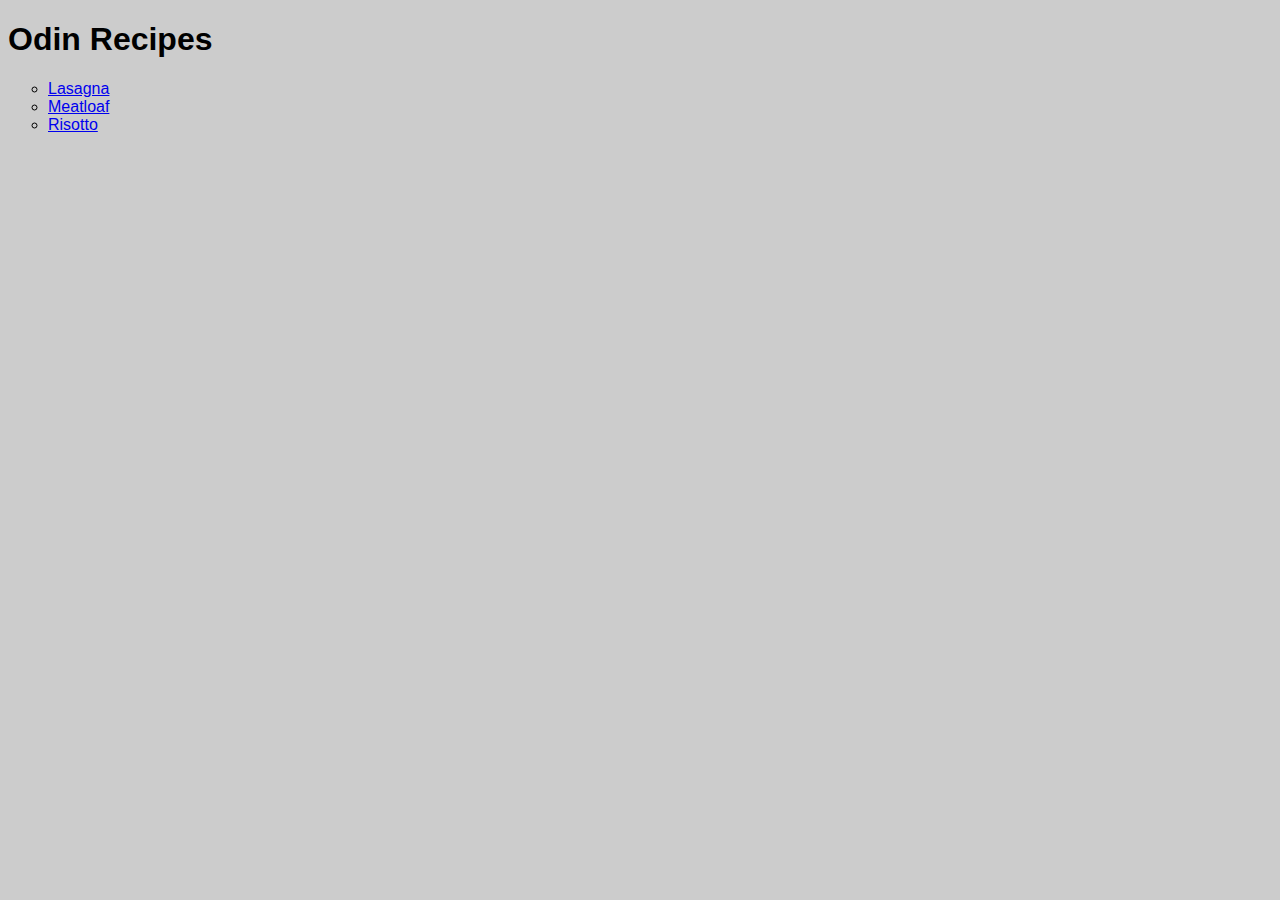
<file: index.html>
<!DOCTYPE html>
<html lang="en">
    <head>
        <meta charset="utf-8">
        <title>Odin Recipes</title>
        <link rel="stylesheet" href="./css/styles.css">
    </head>
    <body>
        <h1>Odin Recipes</h1>
        <ul>
            <li><a href="./recipes/lasagna.html">Lasagna</a></li>
            <li><a href="./recipes/meatloaf.html">Meatloaf</a></li>
            <li><a href="./recipes/risotto.html">Risotto</a></li>
        </ul>
    </body>
</html>
</file>
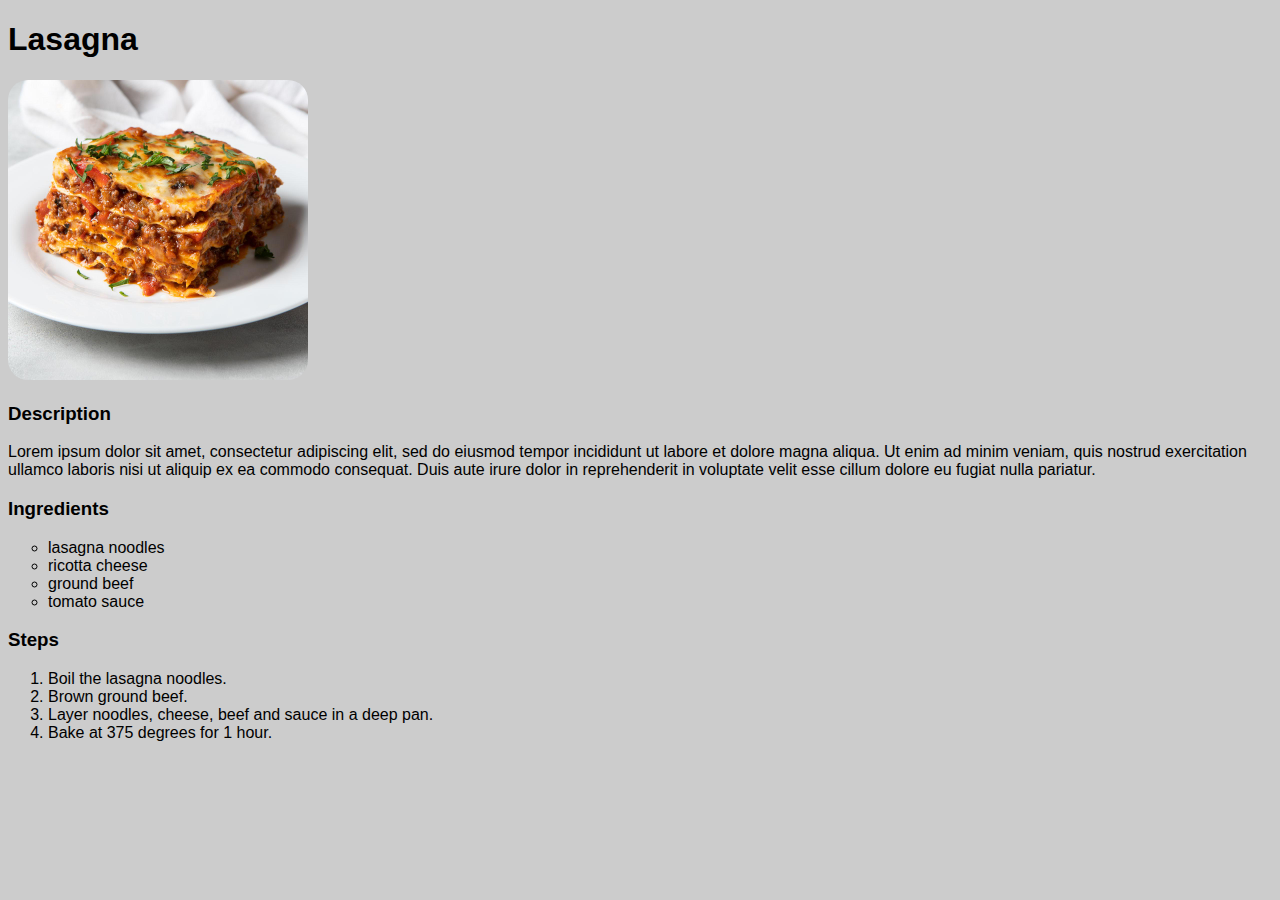
<file: recipes/lasagna.html>
<!DOCTYPE html>
<html lang="en">
<head>
    <meta charset="UTF-8">
    <title>Lasagna</title>
    <link rel="stylesheet" href="../css/styles.css">
</head>
<body>
    <h1>Lasagna</h1>
    <img class="recipe-img" src="../images/lasagna.jpg" alt="image of beef lasagna">
    <h3>Description</h3>
    <p>Lorem ipsum dolor sit amet, consectetur adipiscing elit, sed do eiusmod tempor incididunt ut labore et dolore magna aliqua. Ut enim ad minim veniam, quis nostrud exercitation ullamco laboris nisi ut aliquip ex ea commodo consequat. Duis aute irure dolor in reprehenderit in voluptate velit esse cillum dolore eu fugiat nulla pariatur.</p>
    <h3>Ingredients</h3>
    <ul>
        <li>lasagna noodles</li>
        <li>ricotta cheese</li>
        <li>ground beef</li>
        <li>tomato sauce</li>
    </ul>
    <h3>Steps</h3>
    <ol>
        <li>Boil the lasagna noodles.</li>
        <li>Brown ground beef.</li>
        <li>Layer noodles, cheese, beef and sauce in a deep pan.</li>
        <li>Bake at 375 degrees for 1 hour.</li>
    </ol>
</body>
</html>
</file>
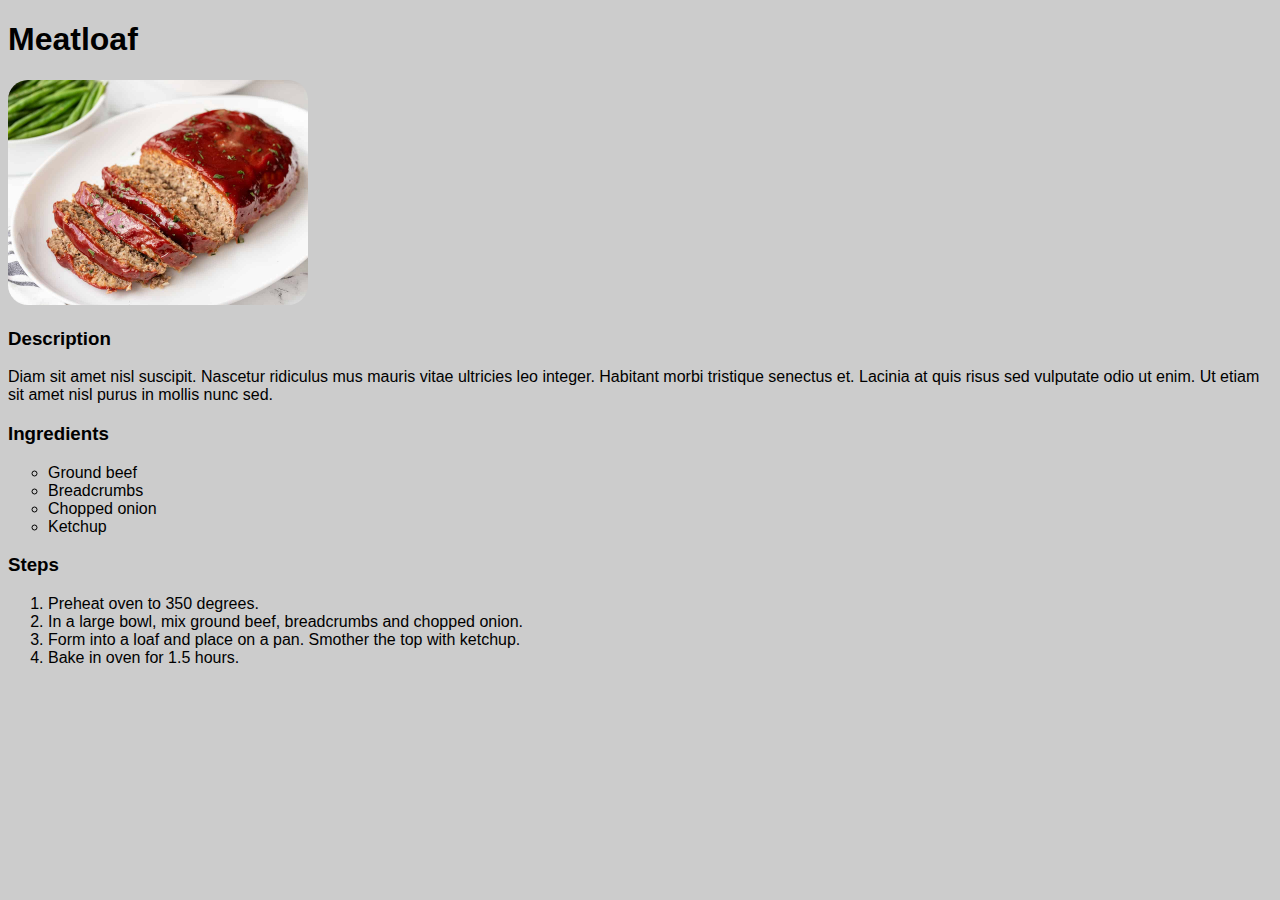
<file: recipes/meatloaf.html>
<!DOCTYPE html>
<html lang="en">
    <head>
        <meta charset="utf-8">
        <title>Meatloaf</title>
        <link rel="stylesheet" href="../css/styles.css">
    </head>
    <body>
        <h1>Meatloaf</h1>
        <img class="recipe-img" src="../images/meatloaf.jpg">
        <h3>Description</h3>
        <p>Diam sit amet nisl suscipit. Nascetur ridiculus mus mauris vitae ultricies leo integer. Habitant morbi tristique senectus et. Lacinia at quis risus sed vulputate odio ut enim. Ut etiam sit amet nisl purus in mollis nunc sed.</p>
        <h3>Ingredients</h3>
        <ul>
            <li>Ground beef</li>
            <li>Breadcrumbs</li>
            <li>Chopped onion</li>
            <li>Ketchup</li>
        </ul>
        <h3>Steps</h3>
        <ol>
            <li>Preheat oven to 350 degrees.</li>
            <li>In a large bowl, mix ground beef, breadcrumbs and chopped onion.</li>
            <li>Form into a loaf and place on a pan. Smother the top with ketchup.</li>
            <li>Bake in oven for 1.5 hours.</li>
        </ol>
    </body>
</html>
</file>
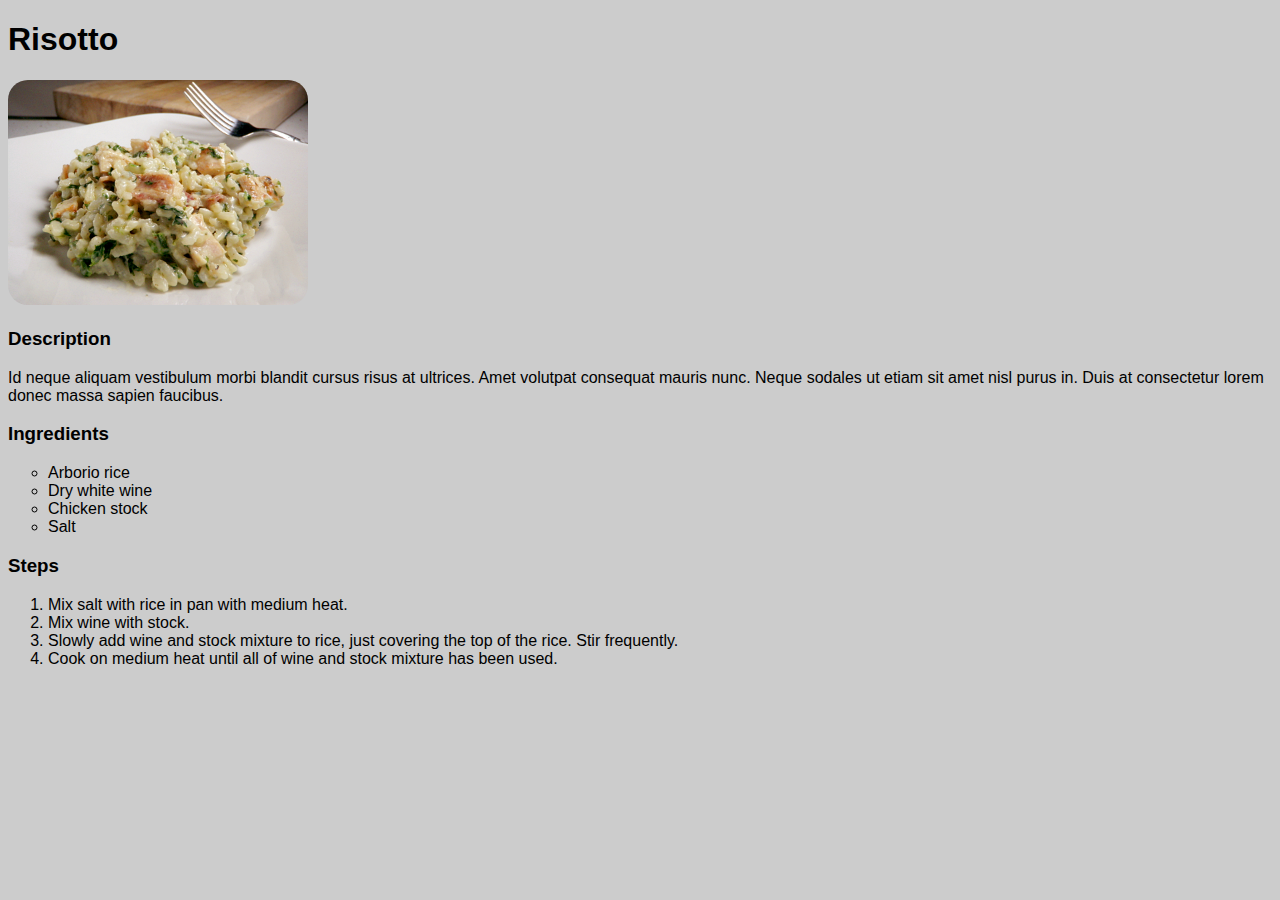
<file: recipes/risotto.html>
<!DOCTYPE html>
<html lang="en">
    <head>
        <meta charset="utf-8">
        <title>Risotto</title>
        <link rel="stylesheet" href="../css/styles.css">
    </head>
    <body>
        <h1>Risotto</h1>
        <img class="recipe-img" src="../images/risotto.png">
        <h3>Description</h3>
        <p>Id neque aliquam vestibulum morbi blandit cursus risus at ultrices. Amet volutpat consequat mauris nunc. Neque sodales ut etiam sit amet nisl purus in. Duis at consectetur lorem donec massa sapien faucibus.</p>
        <h3>Ingredients</h3>
        <ul>
            <li>Arborio rice</li>
            <li>Dry white wine</li>
            <li>Chicken stock</li>
            <li>Salt</li>
        </ul>
        <h3>Steps</h3>
        <ol>
            <li>Mix salt with rice in pan with medium heat.</li>
            <li>Mix wine with stock.</li>
            <li>Slowly add wine and stock mixture to rice, just covering the top of the rice. Stir frequently.</li>
            <li>Cook on medium heat until all of wine and stock mixture has been used.</li>
        </ol>
    </body>
</html>
</file>
<file: css/styles.css>
* {
    background-color: #CCCCCC;
    font-family: Verdana, Geneva, Tahoma, sans-serif;
}

.recipe-img {
    height: auto;
    width: 300px;
    border-radius: 20px;
}

ul {
    list-style-type: circle;
}
</file>
